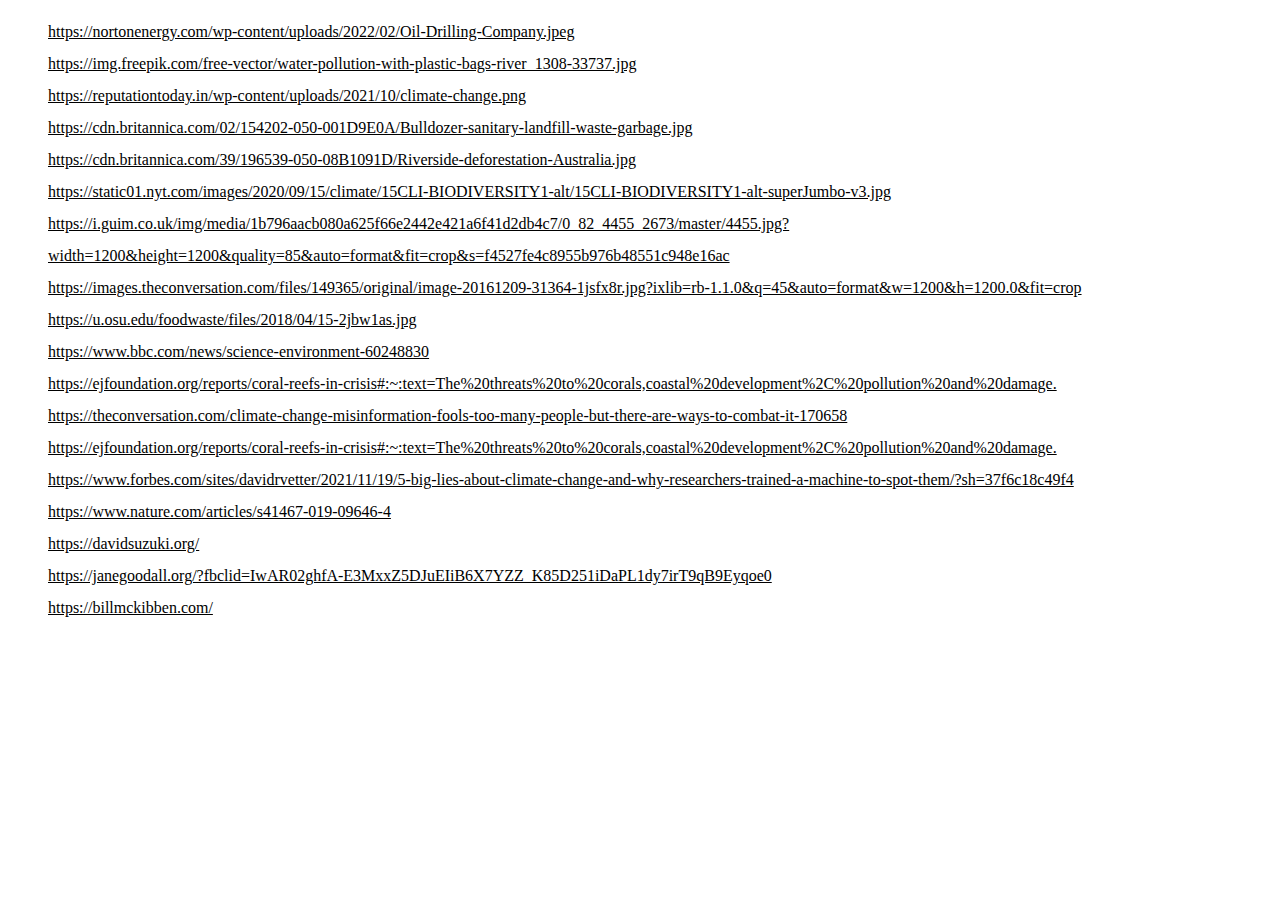
<file: References.html>
<!DOCTYPE html>
<html lang="en">
<head>
    <meta charset="UTF-8">
    <meta name="viewport" content="width=device-width, initial-scale=1.0">
    <title>REFERENCES</title>
    <style>
        ul{
            list-style: none;
        }
        a{
            color: black;
            line-height: 2em;
        }
        a:hover{
            color: blue;
        }
    </style>
</head>
<body>
    <div>
        <ul>
            <li><a href="https://nortonenergy.com/wp-content/uploads/2022/02/Oil-Drilling-Company.jpeg">https://nortonenergy.com/wp-content/uploads/2022/02/Oil-Drilling-Company.jpeg</a></li>
            <li><a href="https://img.freepik.com/free-vector/water-pollution-with-plastic-bags-river_1308-33737.jpg">https://img.freepik.com/free-vector/water-pollution-with-plastic-bags-river_1308-33737.jpg</a></li>
            <li><a href="https://reputationtoday.in/wp-content/uploads/2021/10/climate-change.png">https://reputationtoday.in/wp-content/uploads/2021/10/climate-change.png</a></li>
            <li><a href="https://cdn.britannica.com/02/154202-050-001D9E0A/Bulldozer-sanitary-landfill-waste-garbage.jpg">https://cdn.britannica.com/02/154202-050-001D9E0A/Bulldozer-sanitary-landfill-waste-garbage.jpg</a></li>
            <li><a href="https://cdn.britannica.com/39/196539-050-08B1091D/Riverside-deforestation-Australia.jpg">https://cdn.britannica.com/39/196539-050-08B1091D/Riverside-deforestation-Australia.jpg</a></li>
            <li><a href="https://static01.nyt.com/images/2020/09/15/climate/15CLI-BIODIVERSITY1-alt/15CLI-BIODIVERSITY1-alt-superJumbo-v3.jpg">https://static01.nyt.com/images/2020/09/15/climate/15CLI-BIODIVERSITY1-alt/15CLI-BIODIVERSITY1-alt-superJumbo-v3.jpg</a></li>
            <li><a href="https://i.guim.co.uk/img/media/1b796aacb080a625f66e2442e421a6f41d2db4c7/0_82_4455_2673/master/4455.jpg?width=1200&height=1200&quality=85&auto=format&fit=crop&s=f4527fe4c8955b976b48551c948e16ac">https://i.guim.co.uk/img/media/1b796aacb080a625f66e2442e421a6f41d2db4c7/0_82_4455_2673/master/4455.jpg?width=1200&height=1200&quality=85&auto=format&fit=crop&s=f4527fe4c8955b976b48551c948e16ac</a></li>
            <li><a href="https://images.theconversation.com/files/149365/original/image-20161209-31364-1jsfx8r.jpg?ixlib=rb-1.1.0&q=45&auto=format&w=1200&h=1200.0&fit=crop">https://images.theconversation.com/files/149365/original/image-20161209-31364-1jsfx8r.jpg?ixlib=rb-1.1.0&q=45&auto=format&w=1200&h=1200.0&fit=crop</a></li>
            <li><a href="https://u.osu.edu/foodwaste/files/2018/04/15-2jbw1as.jpg">https://u.osu.edu/foodwaste/files/2018/04/15-2jbw1as.jpg</a></li>
            
            <li><a href="https://www.bbc.com/news/science-environment-60248830">https://www.bbc.com/news/science-environment-60248830</a></li>
            <li><a href="https://ejfoundation.org/reports/coral-reefs-in-crisis#:~:text=The%20threats%20to%20corals,coastal%20development%2C%20pollution%20and%20damage.">https://ejfoundation.org/reports/coral-reefs-in-crisis#:~:text=The%20threats%20to%20corals,coastal%20development%2C%20pollution%20and%20damage.</a></li>
            <li><a href="https://theconversation.com/climate-change-misinformation-fools-too-many-people-but-there-are-ways-to-combat-it-170658">https://theconversation.com/climate-change-misinformation-fools-too-many-people-but-there-are-ways-to-combat-it-170658</a></li>
            <li><a href="https://ejfoundation.org/reports/coral-reefs-in-crisis#:~:text=The%20threats%20to%20corals,coastal%20development%2C%20pollution%20and%20damage.">https://ejfoundation.org/reports/coral-reefs-in-crisis#:~:text=The%20threats%20to%20corals,coastal%20development%2C%20pollution%20and%20damage.</a></li>
            <li><a href="https://www.forbes.com/sites/davidrvetter/2021/11/19/5-big-lies-about-climate-change-and-why-researchers-trained-a-machine-to-spot-them/?sh=37f6c18c49f4">https://www.forbes.com/sites/davidrvetter/2021/11/19/5-big-lies-about-climate-change-and-why-researchers-trained-a-machine-to-spot-them/?sh=37f6c18c49f4</a></li>
            <li><a href="https://www.nature.com/articles/s41467-019-09646-4">https://www.nature.com/articles/s41467-019-09646-4</a></li>
            
            <li><a href="https://davidsuzuki.org/">https://davidsuzuki.org/</a></li>
            <li><a href="https://janegoodall.org/?fbclid=IwAR02ghfA-E3MxxZ5DJuEIiB6X7YZZ_K85D251iDaPL1dy7irT9qB9Eyqoe0">https://janegoodall.org/?fbclid=IwAR02ghfA-E3MxxZ5DJuEIiB6X7YZZ_K85D251iDaPL1dy7irT9qB9Eyqoe0</a></li>
            <li><a href="https://billmckibben.com/">https://billmckibben.com/</a></li>
        </ul>
</body>
</html>
</file>
